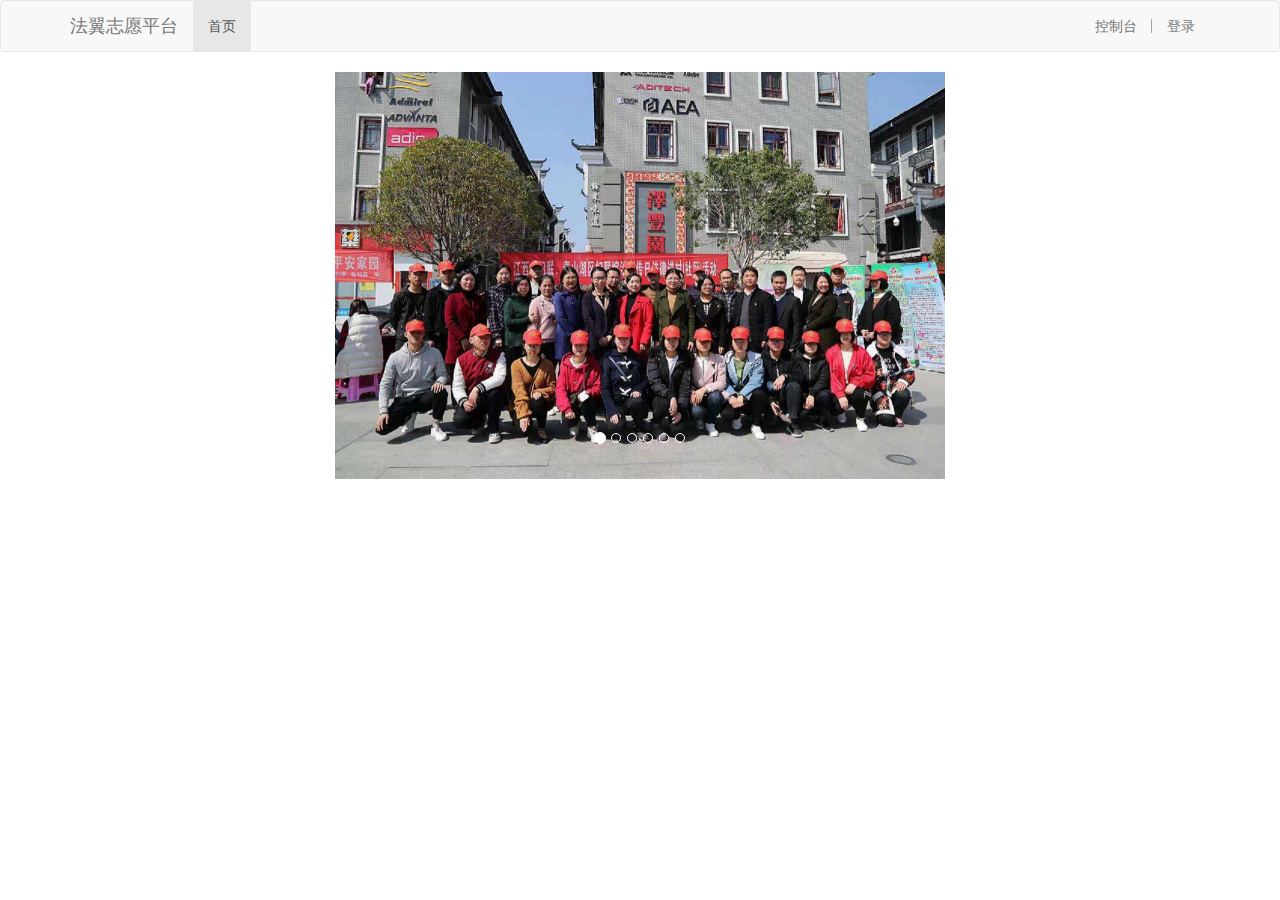
<file: src/main/webapp/index.html>
﻿<!DOCTYPE html PUBLIC "-//W3C//DTD XHTML 1.0 Transitional//EN" "http://www.w3.org/TR/xhtml1/DTD/xhtml1-transitional.dtd"> 
<html xmlns="http://www.w3.org/1999/xhtml"> 
<head> 
<meta http-equiv="Content-Type" content="text/html; charset=utf-8" /> 
<meta name="viewport" content="width=device-width, initial-scale=1, maximum-scale=1, user-scalable=no">
<title>法翼志愿平台</title>
<link rel="stylesheet" type="text/css" href="css/carousel.css" />
<link rel="stylesheet" type="text/css" href="css/bootstrap.min.css" />
<style>
	.navbar-right .li1:after {
   
		content: '';
   
		position: absolute;	
		
width: 1px;
   height: 14px;
   
		background-color: #a4a4a4;
   
		top:18px;
   
		right: 0;
  
	｝
</style>
</head> 
<body>
<nav class="head-bot navbar navbar-default">
  <div class="container">
    
    <div class="navbar-header">
      <button type="button" class="navbar-toggle" data-toggle="collapse" data-target="#bs-navbar">
        <span class="sr-only">Toggle</span>
        <span class="icon-bar"></span>
        <span class="icon-bar"></span>
        <span class="icon-bar"></span>
      </button>
      <a class="navbar-brand">法翼志愿平台</a>
    </div>
    <div class="collapse navbar-collapse" id="bs-navbar">
      <ul class="nav navbar-nav">
        <li class="active"><a href="carousel2.html">首页 <span class="sr-only">(current)</span></a></li>
      </ul>
      <ul class="nav navbar-nav navbar-right">
        <li class="li1"><a href="#">控制台</a></li>
	<li>
		<a href="#">登录</a>
	</li>
      </ul>
    </div>
  </div>
</nav>			
<!--bootstrap轮播图主件-->
	<div class="col-lg-6 col-lg-offset-3 col-md-6 col-md-offset-3  col-xs-12 col-sm-12">
	<div id="mycarousel" class="carousel slide text-center" data-ride="carousel">
	
	<!--主内容显示-->
	<div class="carousel-inner">
		<div class="item active">
			<img src="images/image01_1200x800.jpg" alt="image01">
		</div>
		<div class="item">
			<img src="images/image02_1200x800.jpg" alt="image02">
		</div>
		<div class="item">
			<img src="images/image03_1200x800.jpg" alt="image03">
		</div>
		<div class="item">
			<img src="images/image04_1200x800.jpg" alt="image04">
		</div>
		<div class="item">
			<img src="images/image05_1200x800.jpg" alt="image05">
		</div>
		<div class="item">
			<img src="images/image06_1200x800.jpg" alt="image06">
		</div>
	</div>
	<!--底部圆点-->
	<ol class="carousel-indicators">
		<li data-target="#mycarousel" data-slide-to="0" class="active"></li>
		<li data-target="#mycarousel" data-slide-to="1"></li>
		<li data-target="#mycarousel" data-slide-to="2"></li>
		<li data-target="#mycarousel" data-slide-to="3"></li>
		<li data-target="#mycarousel" data-slide-to="4"></li>
		<li data-target="#mycarousel" data-slide-to="5"></li>
	</ol>
	<!--左右翻页箭头-->
	<div id="showleft" class="col-lg-4 col-md-4  col-xs-4 col-sm-4">
		<a id="left-control" class="left carousel-control" href="#mycarousel" role="button" data-slide="prev">
            <span class="glyphicon glyphicon-chevron-left" aria-hidden="true"></span>
            <span class="sr-only">Previous</span>
        </a>
	</div>
	<div id="showright" class="col-lg-4 col-md-4  col-xs-4 col-sm-4">	
        <a id="right-control" class="right carousel-control" href="#mycarousel" role="button" data-slide="next">
            <span class="glyphicon glyphicon-chevron-right" aria-hidden="true"></span>
            <span class="sr-only">Next</span>
        </a>
	</div>
</div>

	




<script src="js/jQuery1.12.4.js"></script>
<script src="js/bootstrap.js"></script>
<script src="js/carousel.js"></script>
</body>
</html>
</file>
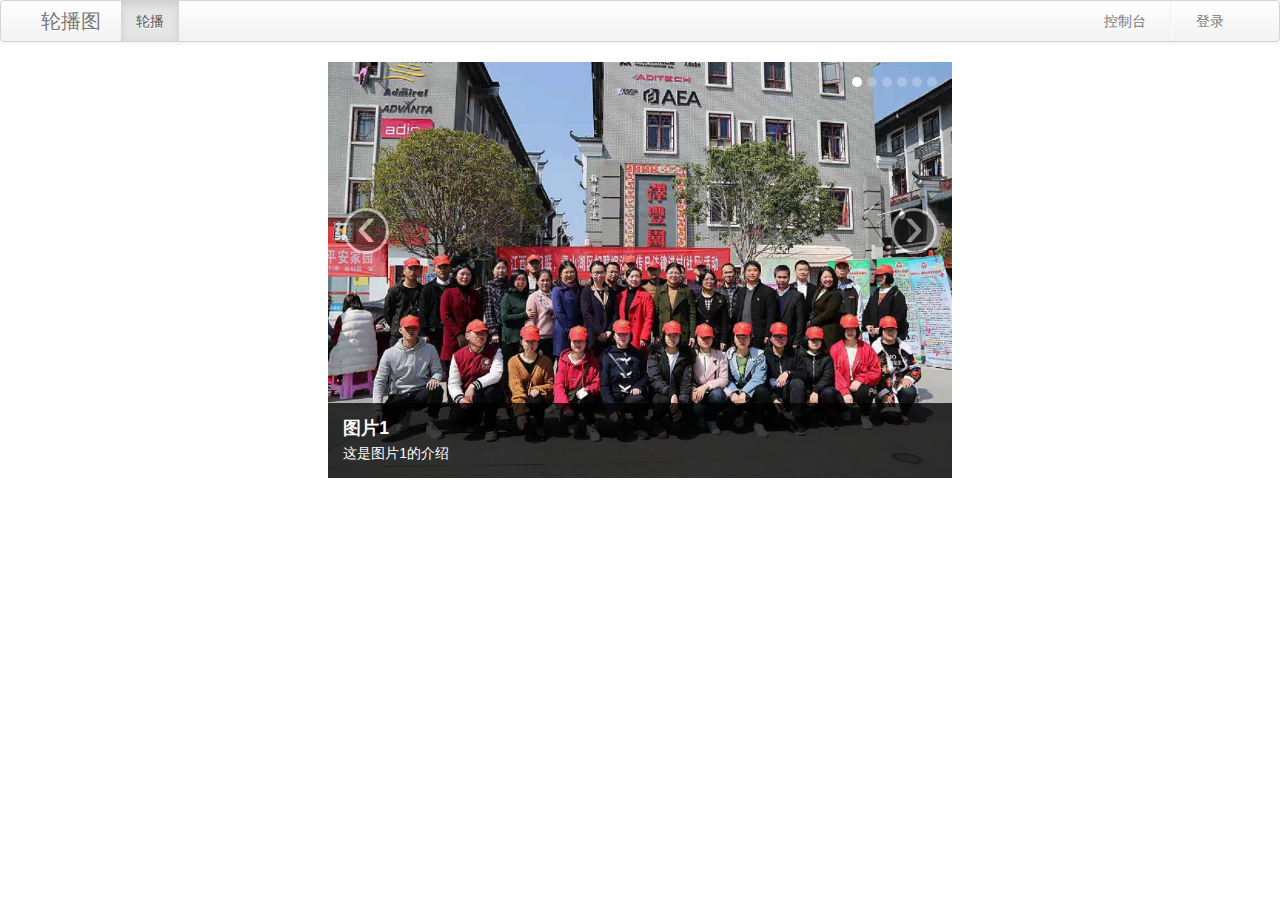
<file: src/main/webapp/carousel.html>
﻿<!DOCTYPE html PUBLIC "-//W3C//DTD XHTML 1.0 Transitional//EN" "http://www.w3.org/TR/xhtml1/DTD/xhtml1-transitional.dtd"> 
<html xmlns="http://www.w3.org/1999/xhtml"> 
<head> 
<meta http-equiv="Content-Type" content="text/html; charset=utf-8" /> 
<meta name="viewport" content="width=device-width, initial-scale=1, maximum-scale=1, user-scalable=no">
<title>carousel</title>
<link rel="stylesheet" type="text/css" href="css/bootstrap-combined.min.css" />
</head> 
<body>
<!--bar主件-->
<div>
	<div class="row-fluid">
		<div class="span12">
			<!--navbar-->
			<div class="navbar">
				<div class="navbar-inner">
					<div class="container-fluid">
						 <a data-target=".navbar-responsive-collapse" data-toggle="collapse" class="btn btn-navbar"><span class="icon-bar"></span><span class="icon-bar"></span><span class="icon-bar"></span></a> <a href="#" class="brand">轮播图</a>
						<div class="nav-collapse collapse navbar-responsive-collapse">
							<ul class="nav">
								<li id="nav1" class="active">
									<a href="carousel.html" onclick="bar_nav(1)">轮播</a>
								</li>
							</ul>
							<ul class="nav pull-right">
								<li>
									<a id="nav2" href="#">控制台</a>
								</li>
								<li class="divider-vertical">
								</li>
								<li>
									<a id="nav3" href="#">登录</a>
								</li>
							</ul>
						</div>
						
					</div>
				</div>
				
			</div>
			<div class="row-fluid">
				<div class="span3">
				</div>
				<div class="span6">
					<div class="carousel slide" id="carousel" data-ride="carousel" data-interval="1000">
						
						<div class="carousel-inner">
							<div class="item active">
								<img alt="" src="images/image01_1200x800.jpg" />
								<div class="carousel-caption">
									<h4>
										图片1
									</h4>
									<p>
										这是图片1的介绍
									</p>
								</div>
							</div>
							<div class="item">
								<img alt="" src="images/image02_1200x800.jpg" />
								<div class="carousel-caption">
									<h4>
										图片2
									</h4>
									<p>
										这是图片2的介绍
									</p>
								</div>
							</div>
							<div class="item">
								<img alt="" src="images/image03_1200x800.jpg" />
								<div class="carousel-caption">
									<h4>
										图片3
									</h4>
									<p>
										这是图片3的介绍
									</p>
								</div>
							</div>
							<div class="item">
								<img alt="" src="images/image04_1200x800.jpg" />
								<div class="carousel-caption">
									<h4>
										图片4
									</h4>
									<p>
										这是图片4的介绍
									</p>
								</div>
							</div>
							<div class="item">
								<img alt="" src="images/image05_1200x800.jpg" />
								<div class="carousel-caption">
									<h4>
										图片5
									</h4>
									<p>
										这是图片5的介绍
									</p>
								</div>
							</div>
							<div class="item">
								<img alt="" src="images/image06_1200x800.jpg" />
								<div class="carousel-caption">
									<h4>
										图片6
									</h4>
									<p>
										这是图片6的介绍
									</p>
								</div>
							</div>
						</div> 
						<ol class="carousel-indicators">
							<li class="active" data-slide-to="0" data-target="#carousel">
							</li>
							<li data-slide-to="1" data-target="#carousel">
							</li>
							<li data-slide-to="2" data-target="#carousel">
							</li>
							<li data-slide-to="3" data-target="#carousel">
							</li>
							<li data-slide-to="4" data-target="#carousel">
							</li>
							<li data-slide-to="5" data-target="#carousel">
							</li>
						</ol>
						<a data-slide="prev" href="#carousel" class="left carousel-control">‹</a> 
						<a data-slide="next" href="#carousel" class="right carousel-control">›</a>
					</div>
					
				</div>
				<div class="span3">
				</div>
			</div>
		</div>
	</div>
</div>


<script src="js/jquery-2.0.0.min.js"></script>
<script src="js/bootstrap.min.js"></script>
<script>
	$('#carousel').carousel();
	
	function bar_nav(j){
		for(i=1;i<4;i++){
			document.getElementById('nav'+i).className="";
		}
		document.getElementById('nav'+j).className="active";
	}
</script>
</body>
</html>
</file>
<file: src/main/webapp/css/carousel.css>
﻿<style>
.carousel-item img{
	max-width: 100%;
	height:auto;
}
</style>

.carousel-inner .item{
    background: no-repeat center center;
    background-size: cover;
}

#showleft{
	position:absolute;
	left:0%; 
	top:0px;
	height: 100%;
}

#showright{
	position:absolute;
	left:66.6%; 
	top:0px;
	height: 100%;
}

#left-control{
	width:50%;
	display:none;
}

#right-control{
	width:50%;
	display:none;
}

#showleft:hover #left-control{
    	display: block;
}


#showright:hover #right-control{
    	display: block;
}
</file>
